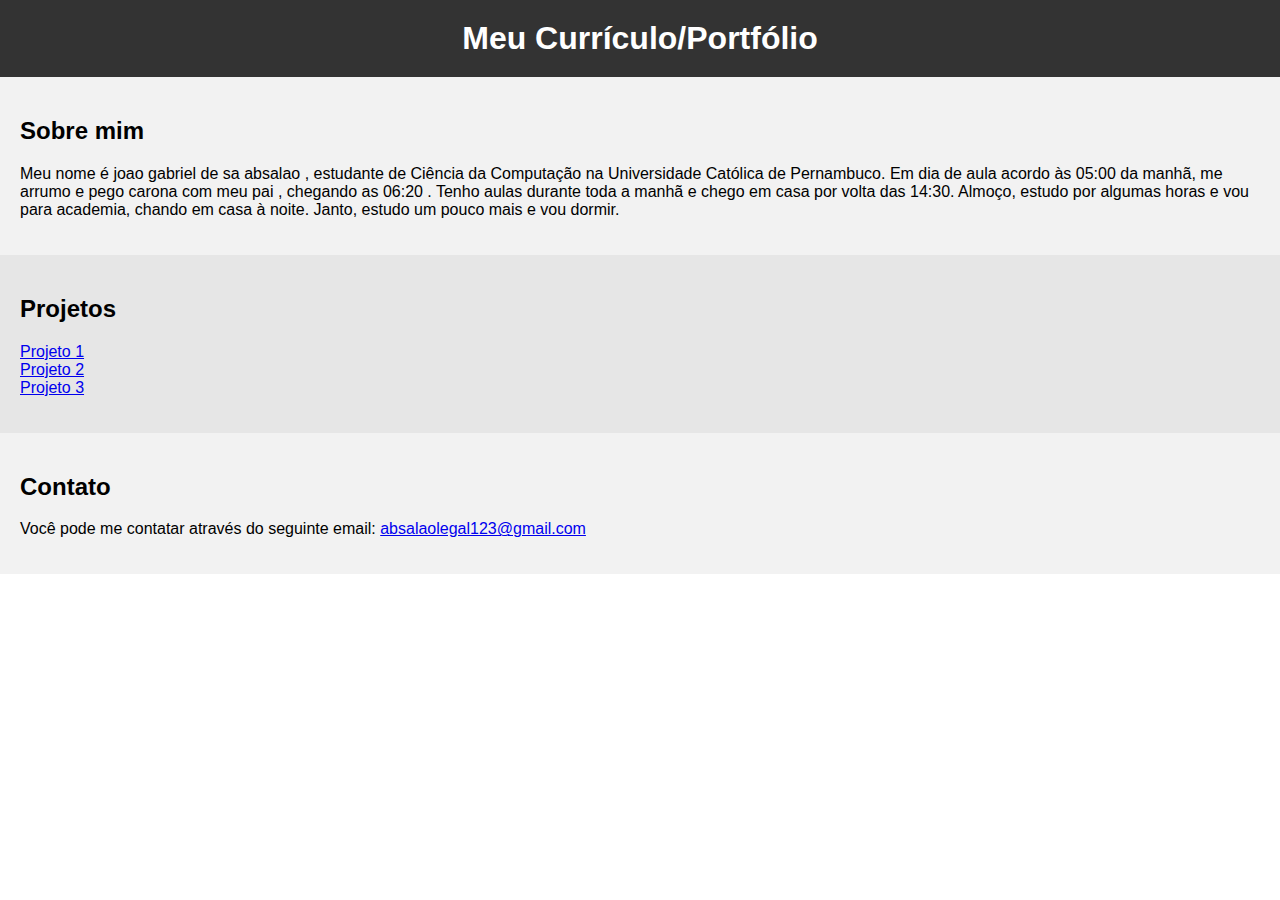
<file: index.html>
<!DOCTYPE html>
<html>
  <head>
    <title>Meu Currículo/Portfólio</title>
    <link rel="stylesheet" type="text/css" href="curriculo.css" />
  </head>
  <body>
    <header>
      <h1>Meu Currículo/Portfólio</h1>
    </header>

    <section id="about">
      <h2>Sobre mim</h2>
      <p>
        Meu nome é joao gabriel de sa absalao , estudante de Ciência da
        Computação na Universidade Católica de Pernambuco. Em dia de aula acordo
        às 05:00 da manhã, me arrumo e pego carona com meu pai , chegando as
        06:20 . Tenho aulas durante toda a manhã e chego em casa por volta das
        14:30. Almoço, estudo por algumas horas e vou para academia, chando em
        casa à noite. Janto, estudo um pouco mais e vou dormir.
      </p>
    </section>

    <section id="projects">
      <h2>Projetos</h2>
      <ul id="project-list">
        <!-- Aqui você pode listar seus projetos -->
        <li><a href="projeto1.html" target="_blank">Projeto 1</a></li>
        <li><a href="projeto2.html" target="_blank">Projeto 2</a></li>
        <li><a href="projeto3.html" target="_blank">Projeto 3</a></li>
      </ul>
    </section>

    <section id="contact">
      <h2>Contato</h2>
      <p>
        Você pode me contatar através do seguinte email:
        <a href="mailto:absalaolegal123@gmail.com">
          absalaolegal123@gmail.com</a
        >
      </p>
      <div id="weather-display"></div>
    </section>

    <script src="curriculo.js"></script>
  </body>
</html>
</file>
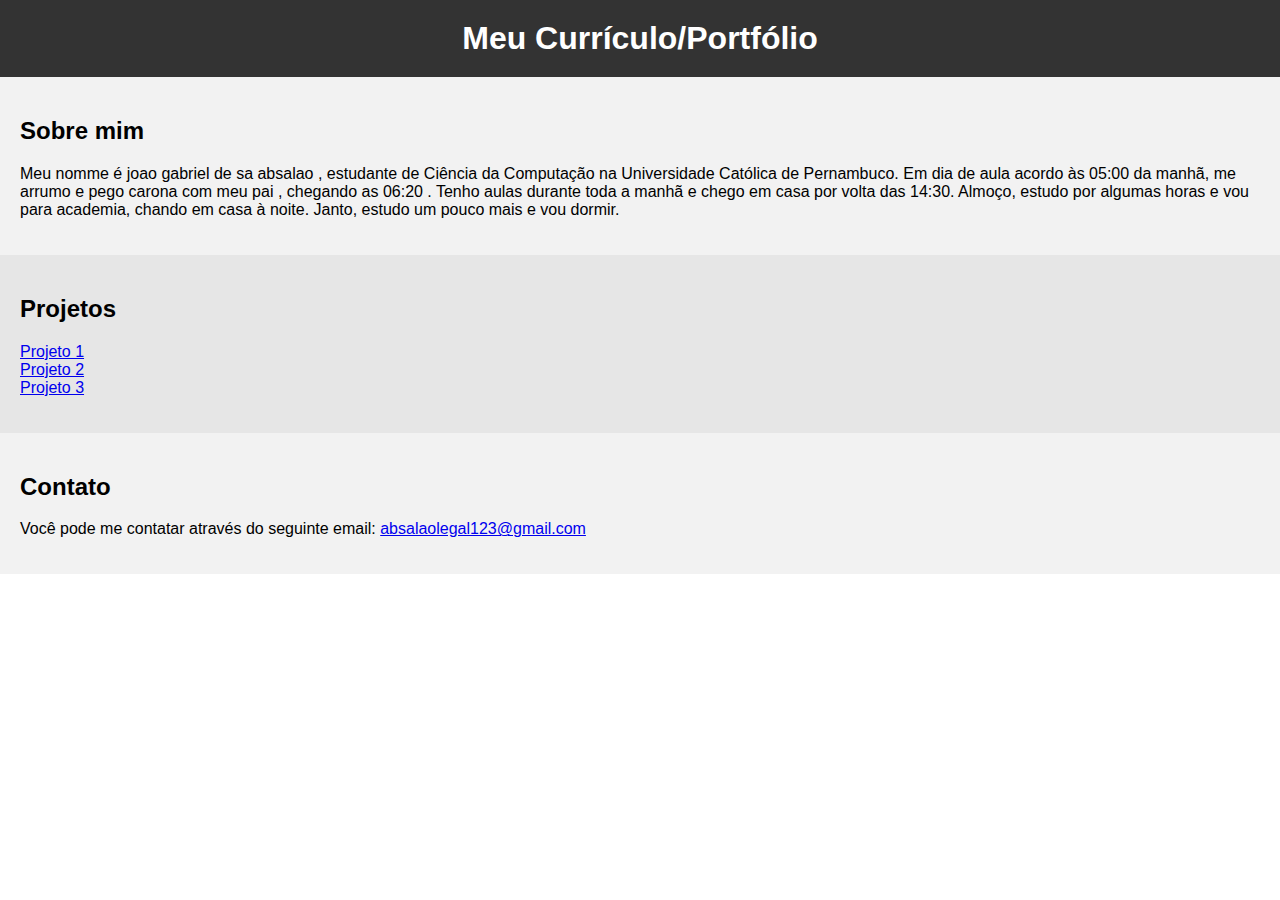
<file: curriculo.html>
<!DOCTYPE html>
<html>
  <head>
    <title>Meu Currículo/Portfólio</title>
    <link rel="stylesheet" type="text/css" href="curriculo.css" />
  </head>
  <body>
    <header>
      <h1>Meu Currículo/Portfólio</h1>
    </header>

    <section id="about">
      <h2>Sobre mim</h2>
      <p>
        Meu nomme é joao gabriel de sa absalao , estudante de Ciência da
        Computação na Universidade Católica de Pernambuco. Em dia de aula acordo
        às 05:00 da manhã, me arrumo e pego carona com meu pai , chegando as
        06:20 . Tenho aulas durante toda a manhã e chego em casa por volta das
        14:30. Almoço, estudo por algumas horas e vou para academia, chando em
        casa à noite. Janto, estudo um pouco mais e vou dormir.
      </p>
    </section>

    <section id="projects">
      <h2>Projetos</h2>
      <ul id="project-list">
        <!-- Aqui você pode listar seus projetos -->
        <li><a href="projeto1.html" target="_blank">Projeto 1</a></li>
        <li><a href="projeto2.html" target="_blank">Projeto 2</a></li>
        <li><a href="projeto3.html" target="_blank">Projeto 3</a></li>
      </ul>
    </section>

    <section id="contact">
      <h2>Contato</h2>
      <p>
        Você pode me contatar através do seguinte email:
        <a href="mailto:absalaolegal123@gmail.com">
          absalaolegal123@gmail.com</a
        >
      </p>
      <div id="weather-display"></div>
    </section>

    <script src="curriculo.js"></script>
  </body>
</html>
</file>
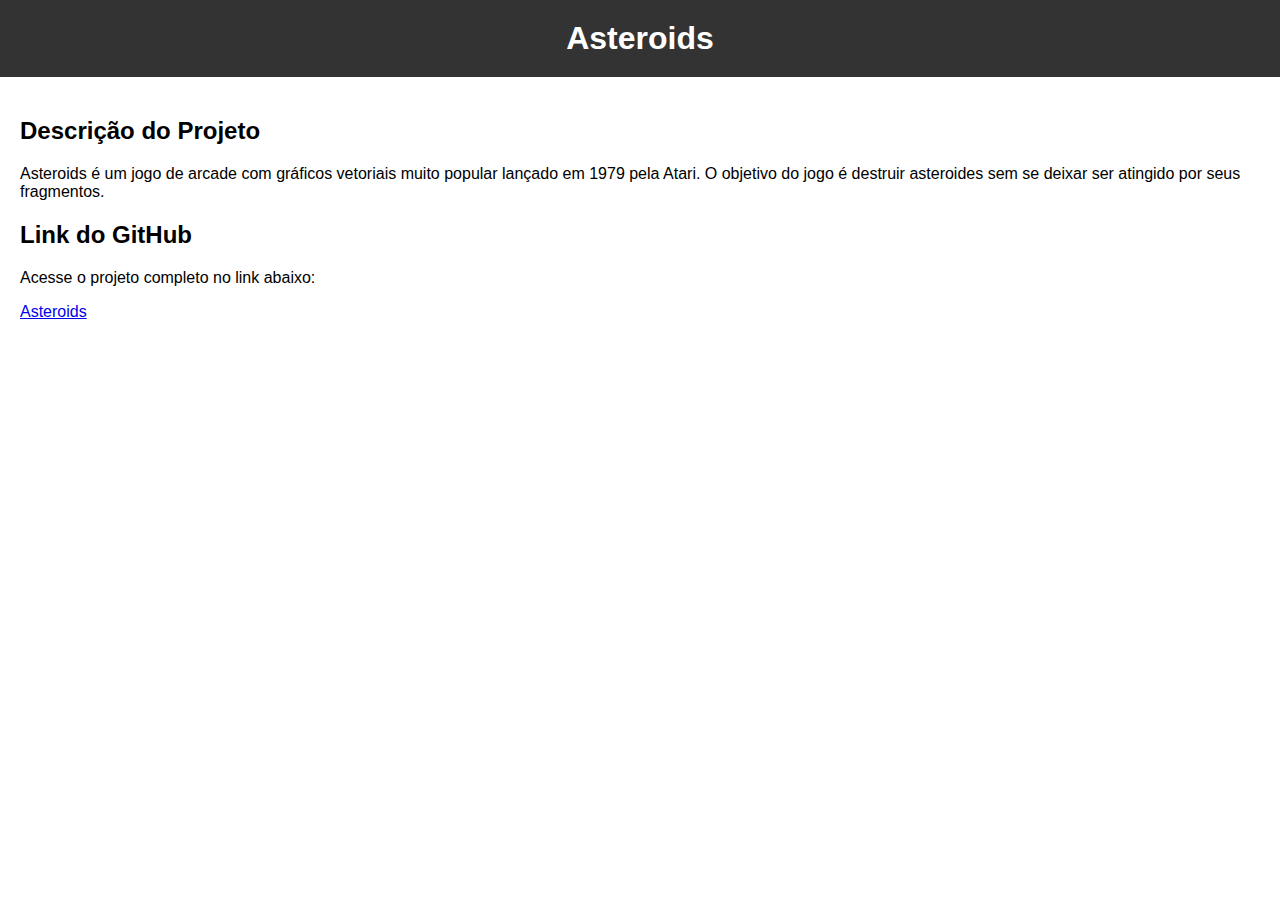
<file: projeto1.html>
<!DOCTYPE html>
<html>
  <head>
    <title>Asteroids</title>
    <link rel="stylesheet" type="text/css" href="curriculo.css" />
  </head>
  <body>
    <header>
      <h1>Asteroids</h1>
    </header>

    <section>
      <h2>Descrição do Projeto</h2>
      <p>
        Asteroids é um jogo de arcade com gráficos vetoriais muito popular
        lançado em 1979 pela Atari. O objetivo do jogo é destruir asteroides sem
        se deixar ser atingido por seus fragmentos.
      </p>

      <h2>Link do GitHub</h2>
      <p>Acesse o projeto completo no link abaixo:</p>
      <a href="https://github.com/Gabrielabsalao24/Asteroids" target="_blank"
        >Asteroids</a
      >
    </section>

    <script src="curriculo.js"></script>
  </body>
</html>
</file>
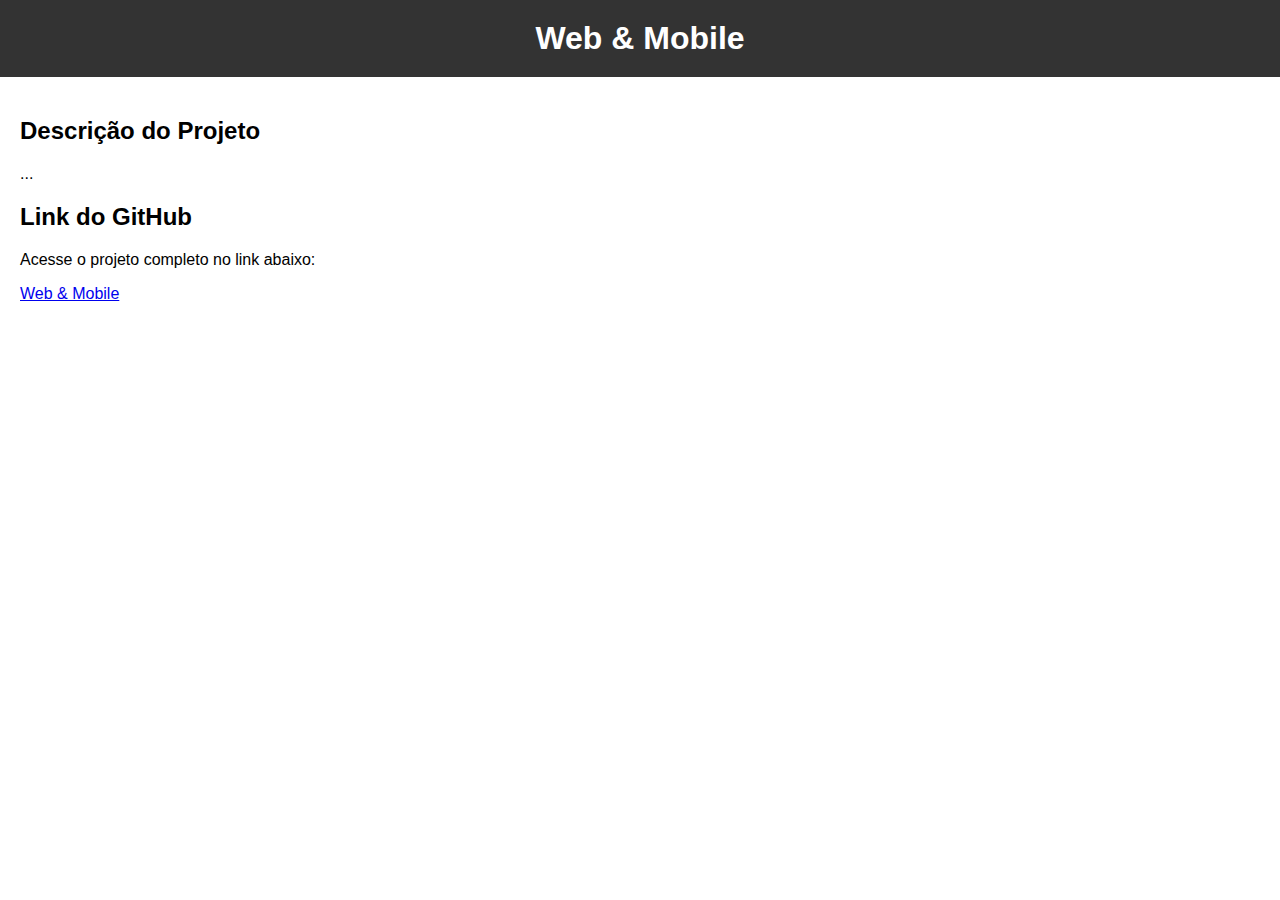
<file: projeto2.html>
<!DOCTYPE html>
<html>
  <head>
    <title>Web & Mobile</title>
    <link rel="stylesheet" type="text/css" href="curriculo.css" />
  </head>
  <body>
    <header>
      <h1>Web & Mobile</h1>
    </header>

    <section>
      <h2>Descrição do Projeto</h2>
      <p>...</p>

      <h2>Link do GitHub</h2>
      <p>Acesse o projeto completo no link abaixo:</p>
      <a
        href="https://github.com/Gabrielabsalao24/programa-o-web-e-mobile"
        target="_blank"
        >Web & Mobile</a
      >
    </section>

    <script src="curriculo.js"></script>
  </body>
</html>
</file>
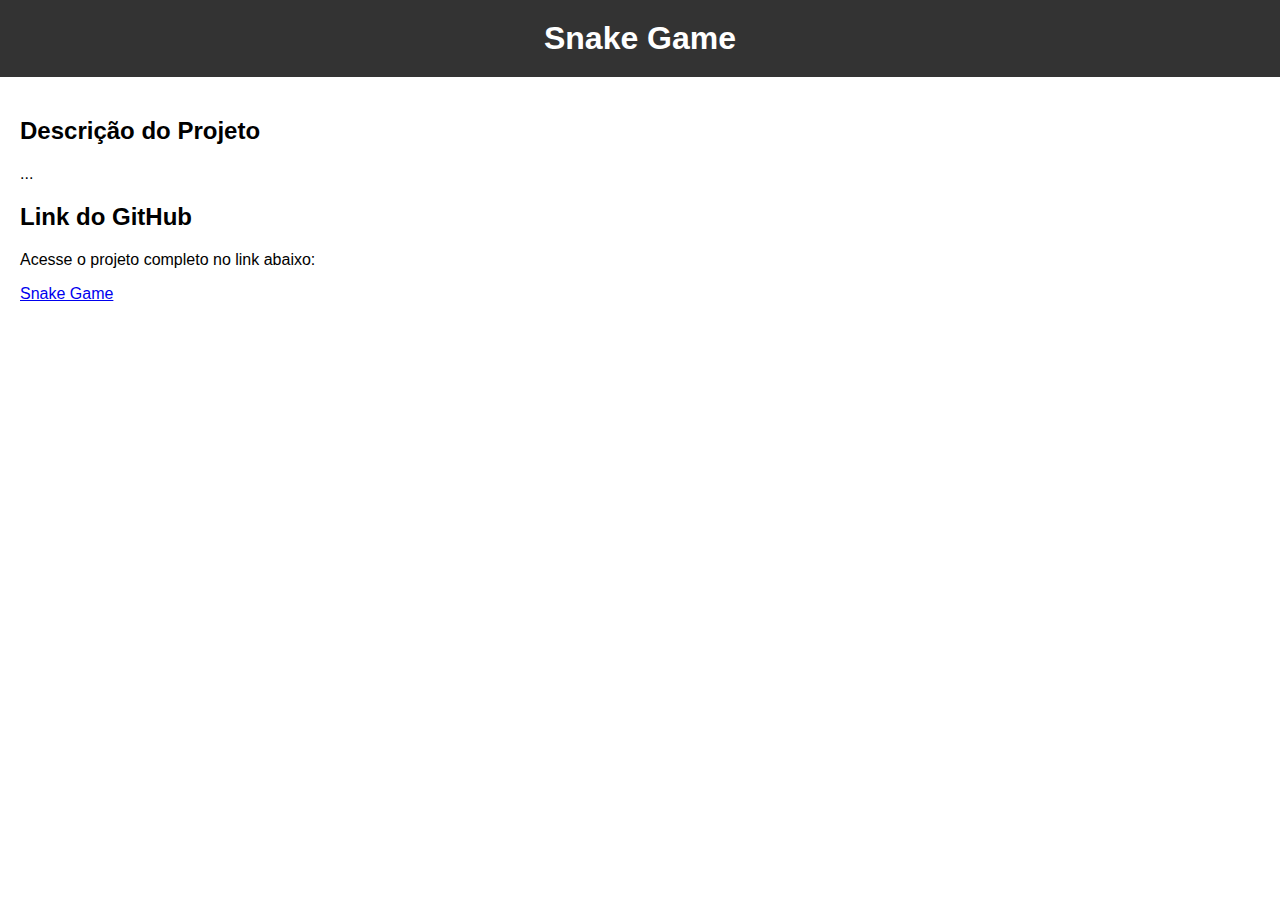
<file: projeto3.html>
<!DOCTYPE html>
<html>
  <head>
    <title>Snake Game</title>
    <link rel="stylesheet" type="text/css" href="curriculo.css" />
  </head>
  <body>
    <header>
      <h1>Snake Game</h1>
    </header>

    <section>
      <h2>Descrição do Projeto</h2>
      <p>...</p>

      <h2>Link do GitHub</h2>
      <p>Acesse o projeto completo no link abaixo:</p>
      <a href="https://github.com/Gabrielabsalao24/snake-Game" target="_blank"
        >Snake Game</a
      >
    </section>

    <script src="curriculo.js"></script>
  </body>
</html>
</file>
<file: curriculo.css>
/* Estilos gerais */
body {
    font-family: Arial, sans-serif;
    margin: 0;
    padding: 0;
  }
  
  header {
    background-color: #333;
    color: #fff;
    padding: 20px;
    text-align: center;
  }
  
  h1 {
    margin: 0;
  }
  
  section {
    padding: 20px;
  }
  
  /* Estilos específicos */
  #about {
    background-color: #f2f2f2;
  }
  
  #projects {
    background-color: #e6e6e6;
  }
  
  #project-list {
    list-style-type: none;
    padding: 0;
  }
  
  #contact {
    background-color: #f2f2f2;
  }
  
  /* Estilos para dispositivos móveis */
  @media screen and (max-width: 600px) {
    header {
      font-size: 18px;
    }
  
    section {
      font-size: 16px;
    }
  }
</file>
